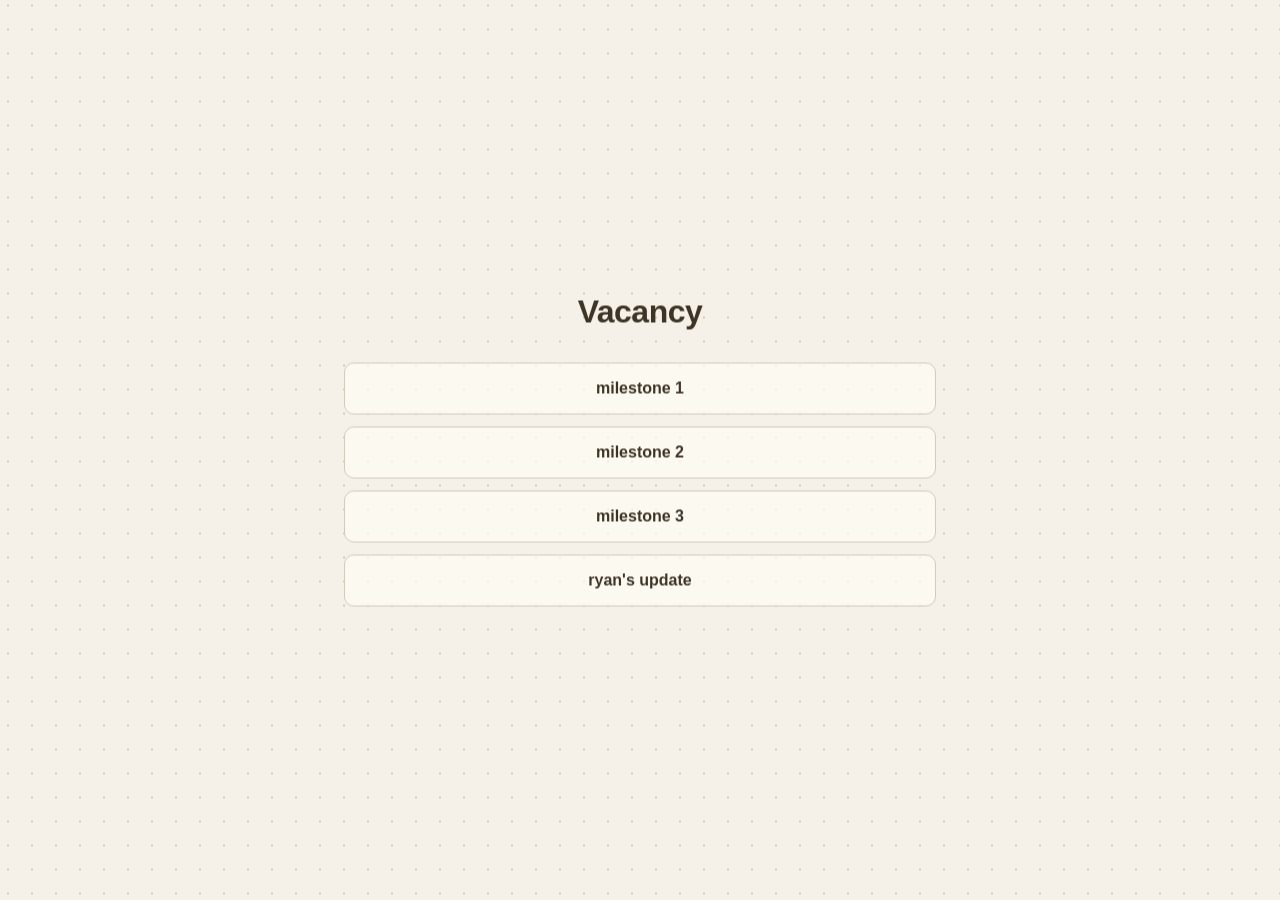
<file: index.html>
<!DOCTYPE html>
<html lang="en">
<head>
<meta charset="UTF-8">
<meta name="viewport" content="width=device-width, initial-scale=1.0">
<title>Vacancy</title>
<link rel="stylesheet" href="style.css">
</head>
<body>
<div id="viewport">
  <canvas id="dot-canvas"></canvas>
  <div id="canvas-world">
    <div class="landing-container">
      <h1 class="landing-title">Vacancy</h1>
      <div id="pages-grid"></div>
    </div>
  </div>
</div>
<script>
fetch('pages.json')
  .then(r => r.json())
  .then(pages => {
    const grid = document.getElementById('pages-grid');
    pages.forEach(page => {
      const a = document.createElement('a');
      a.className = 'page-card';
      a.href = 'viewer.html?canvas=' + encodeURIComponent(page.canvas);
      a.textContent = page.title;
      grid.appendChild(a);
    });
  })
  .then(() => initLanding())
  .catch(err => {
    document.getElementById('pages-grid').innerHTML =
      '<p style="color:#8C7D6A;">Could not load pages list.</p>';
    console.error(err);
    initLanding();
  });

function initLanding() {
  const viewport = document.getElementById('viewport');
  const world = document.getElementById('canvas-world');
  const container = document.querySelector('.landing-container');
  const DOT_BASE_SPACING = 24;

  let scale = 1;
  let panX = 0;
  let panY = 0;
  let targetScale = 1;
  let targetPanX = 0;
  let targetPanY = 0;

  let isDragging = false;
  let dragStartX, dragStartY, panStartX, panStartY;
  let velocityX = 0, velocityY = 0;
  let lastMoveTime = 0;
  let isMomentumActive = false;
  const FRICTION = 0.92;
  const MIN_VELOCITY = 0.5;

  let isAnimating = false;
  const ZOOM_LERP = 0.15;
  const ZOOM_EPSILON = 0.001;
  let zoomAnchorX = null, zoomAnchorY = null, zoomAnchorTimeout = null;

  function applyTransform() {
    world.style.transform = 'translate(' + panX + 'px, ' + panY + 'px) scale(' + scale + ')';
  }

  function centerContent() {
    const rect = container.getBoundingClientRect();
    const cw = container.offsetWidth;
    const ch = container.offsetHeight;
    scale = 1;
    panX = (viewport.clientWidth - cw) / 2;
    panY = (viewport.clientHeight - ch) / 2;
    targetScale = scale;
    targetPanX = panX;
    targetPanY = panY;
    applyTransform();
  }

  centerContent();
  window.addEventListener('resize', centerContent);

  // Mouse pan
  viewport.addEventListener('mousedown', function(e) {
    if (e.target.closest('.page-card')) return;
    if (e.button !== 0) return;
    isMomentumActive = false;
    isAnimating = false;
    isDragging = true;
    dragStartX = e.clientX;
    dragStartY = e.clientY;
    panStartX = panX;
    panStartY = panY;
    lastMoveTime = performance.now();
    velocityX = 0;
    velocityY = 0;
    viewport.classList.add('dragging');
  });

  window.addEventListener('mousemove', function(e) {
    if (!isDragging) return;
    var now = performance.now();
    var dt = now - lastMoveTime || 16;
    var newPanX = panStartX + (e.clientX - dragStartX);
    var newPanY = panStartY + (e.clientY - dragStartY);
    velocityX = (newPanX - panX) / dt * 16;
    velocityY = (newPanY - panY) / dt * 16;
    lastMoveTime = now;
    panX = newPanX;
    panY = newPanY;
    targetPanX = panX;
    targetPanY = panY;
    applyTransform();
  });

  window.addEventListener('mouseup', function() {
    if (isDragging) startMomentum();
    isDragging = false;
    viewport.classList.remove('dragging');
  });

  viewport.addEventListener('mouseleave', function() {
    if (isDragging) startMomentum();
    isDragging = false;
    viewport.classList.remove('dragging');
  });

  function startMomentum() {
    if (Math.abs(velocityX) < MIN_VELOCITY && Math.abs(velocityY) < MIN_VELOCITY) return;
    isMomentumActive = true;
    requestAnimationFrame(animateMomentum);
  }

  function animateMomentum() {
    if (!isMomentumActive) return;
    velocityX *= FRICTION;
    velocityY *= FRICTION;
    if (Math.abs(velocityX) < MIN_VELOCITY && Math.abs(velocityY) < MIN_VELOCITY) {
      isMomentumActive = false;
      return;
    }
    panX += velocityX;
    panY += velocityY;
    targetPanX = panX;
    targetPanY = panY;
    applyTransform();
    requestAnimationFrame(animateMomentum);
  }

  // Smooth scroll zoom
  function animateZoom() {
    if (!isAnimating) return;
    var ds = targetScale - scale;
    var dx = targetPanX - panX;
    var dy = targetPanY - panY;
    if (Math.abs(ds) < ZOOM_EPSILON && Math.abs(dx) < 0.5 && Math.abs(dy) < 0.5) {
      scale = targetScale;
      panX = targetPanX;
      panY = targetPanY;
      applyTransform();
      isAnimating = false;
      return;
    }
    scale += ds * ZOOM_LERP;
    panX += dx * ZOOM_LERP;
    panY += dy * ZOOM_LERP;
    applyTransform();
    requestAnimationFrame(animateZoom);
  }

  viewport.addEventListener('wheel', function(e) {
    if (isDragging) return;
    e.preventDefault();
    isMomentumActive = false;
    var zoomFactor = 1.08;
    var direction = e.deltaY < 0 ? 1 : -1;
    var newScale = Math.max(0.05, Math.min(5, targetScale * Math.pow(zoomFactor, direction)));
    if (zoomAnchorX === null || zoomAnchorY === null) {
      var rect = viewport.getBoundingClientRect();
      zoomAnchorX = e.clientX - rect.left;
      zoomAnchorY = e.clientY - rect.top;
    }
    clearTimeout(zoomAnchorTimeout);
    zoomAnchorTimeout = setTimeout(function() { zoomAnchorX = null; zoomAnchorY = null; }, 200);
    var ratio = newScale / targetScale;
    targetPanX = zoomAnchorX - ratio * (zoomAnchorX - targetPanX);
    targetPanY = zoomAnchorY - ratio * (zoomAnchorY - targetPanY);
    targetScale = newScale;
    if (!isAnimating) {
      isAnimating = true;
      requestAnimationFrame(animateZoom);
    }
  }, { passive: false });

  // Touch pan & pinch zoom
  var lastTouches = null;
  viewport.addEventListener('touchstart', function(e) {
    isMomentumActive = false;
    if (e.touches.length === 1) {
      isDragging = true;
      dragStartX = e.touches[0].clientX;
      dragStartY = e.touches[0].clientY;
      panStartX = panX;
      panStartY = panY;
      lastMoveTime = performance.now();
      velocityX = 0;
      velocityY = 0;
    }
    lastTouches = Array.from(e.touches);
  }, { passive: false });

  viewport.addEventListener('touchmove', function(e) {
    e.preventDefault();
    if (e.touches.length === 1 && isDragging) {
      var now = performance.now();
      var dt = now - lastMoveTime || 16;
      var newPanX = panStartX + (e.touches[0].clientX - dragStartX);
      var newPanY = panStartY + (e.touches[0].clientY - dragStartY);
      velocityX = (newPanX - panX) / dt * 16;
      velocityY = (newPanY - panY) / dt * 16;
      lastMoveTime = now;
      panX = newPanX;
      panY = newPanY;
      targetPanX = panX;
      targetPanY = panY;
      applyTransform();
    } else if (e.touches.length === 2 && lastTouches && lastTouches.length === 2) {
      var prevDist = Math.hypot(
        lastTouches[0].clientX - lastTouches[1].clientX,
        lastTouches[0].clientY - lastTouches[1].clientY
      );
      var curDist = Math.hypot(
        e.touches[0].clientX - e.touches[1].clientX,
        e.touches[0].clientY - e.touches[1].clientY
      );
      var r = curDist / prevDist;
      var ns = Math.max(0.05, Math.min(5, scale * r));
      var midX = (e.touches[0].clientX + e.touches[1].clientX) / 2;
      var midY = (e.touches[0].clientY + e.touches[1].clientY) / 2;
      var rect = viewport.getBoundingClientRect();
      var mx = midX - rect.left;
      var my = midY - rect.top;
      var rat = ns / scale;
      panX = mx - rat * (mx - panX);
      panY = my - rat * (my - panY);
      scale = ns;
      targetScale = scale;
      targetPanX = panX;
      targetPanY = panY;
      applyTransform();
    }
    lastTouches = Array.from(e.touches);
  }, { passive: false });

  viewport.addEventListener('touchend', function() {
    if (isDragging) startMomentum();
    isDragging = false;
    lastTouches = null;
  });

  // Dot canvas with ripple effect
  var dotCanvas = document.getElementById('dot-canvas');
  var ctx = dotCanvas.getContext('2d');
  var mouseX = -9999, mouseY = -9999, mouseActive = false;
  var RIPPLE_RADIUS = 150;
  var RIPPLE_STRENGTH = 12;

  function resizeDotCanvas() {
    var dpr = window.devicePixelRatio || 1;
    dotCanvas.width = viewport.clientWidth * dpr;
    dotCanvas.height = viewport.clientHeight * dpr;
    ctx.setTransform(dpr, 0, 0, dpr, 0, 0);
  }
  resizeDotCanvas();
  window.addEventListener('resize', resizeDotCanvas);

  viewport.addEventListener('mousemove', function(e) {
    var rect = viewport.getBoundingClientRect();
    mouseX = e.clientX - rect.left;
    mouseY = e.clientY - rect.top;
    mouseActive = true;
  });

  viewport.addEventListener('mouseleave', function() {
    mouseActive = false;
  });

  function drawDots() {
    var w = viewport.clientWidth;
    var h = viewport.clientHeight;
    ctx.clearRect(0, 0, w, h);
    var spacing = DOT_BASE_SPACING * scale;
    var FADE_LOW = 18;
    var FADE_HIGH = 22;
    if (spacing > FADE_LOW) {
      var offsetX = ((panX % spacing) + spacing) % spacing;
      var offsetY = ((panY % spacing) + spacing) % spacing;
      var cols = Math.ceil(w / spacing) + 2;
      var rows = Math.ceil(h / spacing) + 2;
      var rSq = RIPPLE_RADIUS * RIPPLE_RADIUS;
      var alpha = spacing >= FADE_HIGH ? 1 : (spacing - FADE_LOW) / (FADE_HIGH - FADE_LOW);
      ctx.fillStyle = 'rgba(212, 201, 184, ' + alpha + ')';
      ctx.beginPath();
      for (var i = -1; i <= cols; i++) {
        for (var j = -1; j <= rows; j++) {
          var x = offsetX + i * spacing;
          var y = offsetY + j * spacing;
          if (mouseActive) {
            var dx = x - mouseX;
            var dy = y - mouseY;
            var dSq = dx * dx + dy * dy;
            if (dSq < rSq && dSq > 0.01) {
              var dist = Math.sqrt(dSq);
              var t = dist / RIPPLE_RADIUS;
              var factor = 1 - t * t;
              x += (dx / dist) * RIPPLE_STRENGTH * factor;
              y += (dy / dist) * RIPPLE_STRENGTH * factor;
              var dotR = 1 + 1.5 * factor;
              ctx.moveTo(x + dotR, y);
              ctx.arc(x, y, dotR, 0, Math.PI * 2);
              continue;
            }
          }
          ctx.rect(x - 1, y - 1, 2, 2);
        }
      }
      ctx.fill();
    }
    requestAnimationFrame(drawDots);
  }
  drawDots();
}
</script>
</body>
</html>
</file>
<file: style.css>
* { margin: 0; padding: 0; box-sizing: border-box; }

body {
  overflow: hidden;
  background: #F5F0E8;
  font-family: -apple-system, BlinkMacSystemFont, 'Segoe UI', Roboto, sans-serif;
}

#viewport {
  width: 100vw;
  height: 100vh;
  overflow: hidden;
  cursor: grab;
  position: relative;
  background-color: #F5F0E8;
}

#dot-canvas {
  position: absolute;
  top: 0;
  left: 0;
  width: 100%;
  height: 100%;
  pointer-events: none;
}

#viewport.dragging { cursor: grabbing; }

#canvas-world {
  position: absolute;
  top: 0;
  left: 0;
  transform-origin: 0 0;
  will-change: transform;
}

/* Groups */
.canvas-group {
  position: absolute;
  border-radius: 10px;
  border: 1.5px solid #D4C9B8;
  background: rgba(255, 252, 245, 0.5);
  overflow: visible;
}

.canvas-group.parent-group {
  border-color: #C4B9A8;
  background: rgba(245, 238, 225, 0.35);
}

.canvas-group .group-label {
  position: absolute;
  top: -1.5px;
  left: -1.5px;
  right: -1.5px;
  padding: 6px 14px;
  font-size: 13px;
  font-weight: 600;
  color: #5C4F3D;
  background: rgba(210, 195, 170, 0.25);
  border-radius: 10px 10px 0 0;
  border-bottom: 1px solid rgba(210, 195, 170, 0.3);
  white-space: nowrap;
  overflow: hidden;
  text-overflow: ellipsis;
}

/* Images */
.canvas-image {
  position: absolute;
  border-radius: 6px;
  overflow: hidden;
  background: #EDE8DD;
  box-shadow: 0 1px 4px rgba(0,0,0,0.08);
}

.canvas-image img {
  width: 100%;
  height: 100%;
  object-fit: cover;
  display: block;
  border-radius: 6px;
  opacity: 0;
  transition: opacity 0.3s ease;
}

.canvas-image img.loaded {
  opacity: 1;
}

/* Text nodes */
.canvas-text {
  position: absolute;
  color: #3D3425;
  display: flex;
  align-items: center;
  overflow: hidden;
}

.canvas-text.scroll-active {
  display: block;
  overflow-y: auto;
  cursor: auto;
  outline: 2px solid rgba(92, 79, 61, 0.25);
  outline-offset: -2px;
}

.canvas-text h1 {
  font-size: 32px;
  font-weight: 700;
  letter-spacing: -0.5px;
  white-space: nowrap;
}

.md-content {
  width: 100%;
  align-self: flex-start;
}

.md-content h1, .md-content h2, .md-content h3,
.md-content h4, .md-content h5, .md-content h6 {
  color: #3D3425;
  margin: 10px 0 4px;
  line-height: 1.3;
}

.md-content h1 { font-size: 20px; font-weight: 700; }
.md-content h2 { font-size: 17px; font-weight: 700; }
.md-content h3 { font-size: 15px; font-weight: 600; }
.md-content h4, .md-content h5, .md-content h6 { font-size: 14px; font-weight: 600; }

.md-content h1:first-child, .md-content h2:first-child,
.md-content h3:first-child, .md-content h4:first-child {
  margin-top: 0;
}

.md-content p {
  font-size: 14px;
  line-height: 1.5;
  margin: 0 0 6px;
  white-space: pre-wrap;
}

.md-content ul {
  margin: 0 0 6px;
  padding-left: 18px;
}

.md-content li {
  font-size: 14px;
  line-height: 1.5;
}

.canvas-text-bordered {
  background: rgba(255, 252, 245, 0.7);
  border: 1.5px solid #D4C9B8;
  border-radius: 10px;
  padding: 12px 16px;
}

.canvas-text > p {
  font-size: 15px;
  line-height: 1.4;
  white-space: pre-wrap;
}

.canvas-text a {
  color: #5C4F3D;
  text-decoration: underline;
  text-underline-offset: 2px;
  cursor: pointer;
  pointer-events: auto;
}

.canvas-text a:hover {
  color: #3D3425;
}

.canvas-youtube {
  border-radius: 6px;
  overflow: hidden;
  cursor: pointer;
  background: #000;
}

.canvas-youtube img {
  width: 100%;
  height: 100%;
  object-fit: cover;
  display: block;
  opacity: 0.85;
  transition: opacity 0.15s ease;
}

.canvas-youtube:hover img {
  opacity: 1;
}

.yt-play-btn {
  position: absolute;
  top: 50%;
  left: 50%;
  transform: translate(-50%, -50%);
  pointer-events: none;
  filter: drop-shadow(0 2px 6px rgba(0,0,0,0.4));
  transition: transform 0.15s ease;
}

.canvas-youtube:hover .yt-play-btn {
  transform: translate(-50%, -50%) scale(1.1);
}

/* Landing page */
.landing-container {
  width: 640px;
  padding: 3rem 1.5rem;
  text-align: center;
}

.landing-title {
  font-size: 2rem;
  font-weight: 700;
  color: #3D3425;
  letter-spacing: -0.5px;
  margin-bottom: 2rem;
}

#pages-grid {
  display: flex;
  flex-direction: column;
  gap: 0.75rem;
}

.page-card {
  display: block;
  padding: 1rem 1.25rem;
  background: rgba(255, 252, 245, 0.7);
  border: 1.5px solid #D4C9B8;
  border-radius: 10px;
  color: #3D3425;
  text-decoration: none;
  font-size: 1rem;
  font-weight: 600;
  transition: background 0.15s ease, border-color 0.15s ease;
}

.page-card:hover {
  background: rgba(255, 252, 245, 1);
  border-color: #C4B9A8;
}

/* Navigation buttons */
#nav-buttons {
  position: fixed;
  top: 16px;
  left: 16px;
  display: flex;
  flex-direction: column;
  gap: 8px;
  z-index: 1000;
}

#nav-buttons button {
  width: 40px;
  height: 40px;
  border: 1.5px solid #D4C9B8;
  border-radius: 10px;
  background: rgba(255, 252, 245, 0.85);
  color: #5C4F3D;
  cursor: pointer;
  display: flex;
  align-items: center;
  justify-content: center;
  padding: 0;
  backdrop-filter: blur(6px);
  -webkit-backdrop-filter: blur(6px);
  transition: background 0.15s ease, border-color 0.15s ease;
}

#nav-buttons button:hover {
  background: rgba(255, 252, 245, 1);
  border-color: #C4B9A8;
}

#nav-buttons button svg {
  width: 18px;
  height: 18px;
}

/* Make everything unselectable */
html, body, * {
  -webkit-user-select: none !important;
  -moz-user-select: none !important;
  -ms-user-select: none !important;
  user-select: none !important;
  -webkit-touch-callout: none !important;
}

::selection {
  background: transparent;
  color: inherit;
}
</file>
